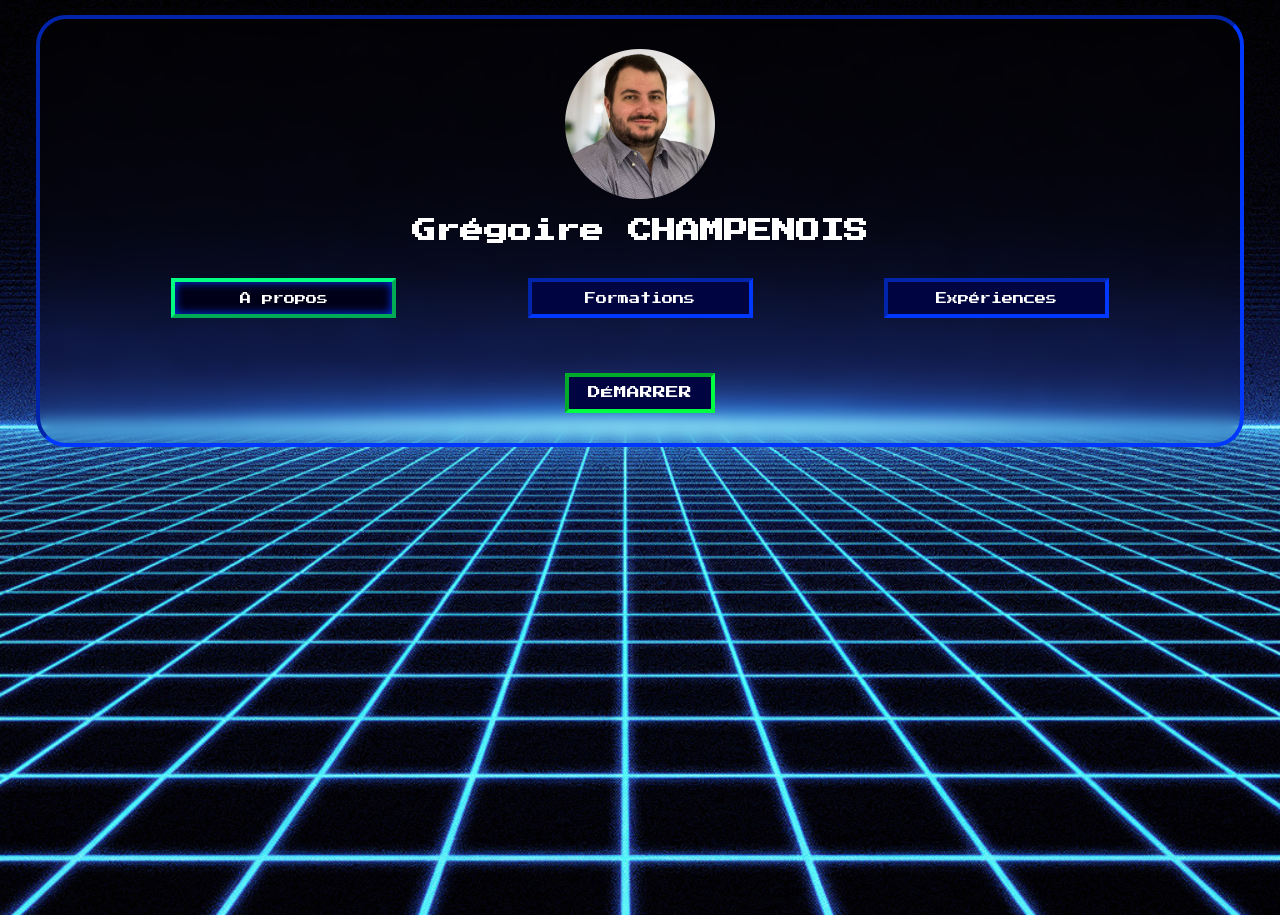
<file: index.html>
<!DOCTYPE html>
<html lang="fr">
<head>
    <meta charset="UTF-8">
    <meta name="viewport" content="width=device-width, initial-scale=1.0">
    <meta name="description" content="Portfolio de Grégoire Champenois, développeur web en reconversion.">
    <title>Grégoire Champenois</title>
    <link href="https://fonts.googleapis.com/css2?family=Press+Start+2P&display=swap" rel="stylesheet">
    <link rel="stylesheet" href="./src/css/style.css">
    <script src="./js/script.js" defer></script>
</head>

<body>
    <header>
      <img class="myPicture" src="./src/image/profile-pic-round-office.png" alt="ProfilPicture">
      <h1 class="myName">Grégoire CHAMPENOIS</h1>
      <nav class="buttonBar">
          <button class="active" type="button">A propos</button>
          <button type="button">Formations</button>
          <button type="button">Expériences</button>
      </nav>
    </header>

    <main class="main"> 
      <section class="section about">
        <button class="start-button">DÉMARRER</button>
        <div id="typewriter-text" class="typewriter"></div>
      </section>
      
<!--       <section class="aboutSection">
        <div class="skillContainer ">
          <div class="languageContainer">
            <h3 class="languageName">
              Anglais
            </h3>
            <button class="languageLevel">
              Ouvrir 
            </button>
            <span class="star">★</span> 
          </div>
          <div class="languageContainer">
            <h3 class="languageName">
              Espagnol
            </h3>
            <button class="languageLevel">
              Ouvrir
            </button>
          </div>
        </div>
        <div class="skillContainer">
          <img src="./src/images/html.svg" alt="Logo HTML" class="skill-icon" width="80" height="80">
          <img src=".src/images/css.svg" alt="Logo CSS" class="skill-icon" width="80" height="80">
          <img src="./src/images/js.svg" alt="Logo Javascript" class="skill-icon" width="80" height="80">
          <img src=".src/images/php.svg" alt="Logo PHP" class="skill-icon" width="80" height="80">
          <img src=".src/images/sql.svg" alt="Logo SQL" class="skill-icon" width="80" height="80">
          <img src=".src/images/git.svg" alt="Logo GIT" class="skill-icon" width="80" height="80">
        </div>
      </section>  -->
    </main>
</body>
</html>
</file>
<file: src/css/style.css>
@import url('https://fonts.googleapis.com/css2?family=Source+Code+Pro:wght@400;700&display=swap');
@import url('https://fonts.googleapis.com/css2?family=Press+Start+2P&display=swap');

html {
  padding-top: 15px;
  background-image: url('../image/background.jpg');
  background-repeat: no-repeat;
  background-size: cover;
  background-attachment: fixed;
  background-position: center;
  height: 100%;
  font-family: 'Press Start 2P', cursive !important;
}

body {
  backdrop-filter: blur(8px);
  border: 4px inset #0038FF;
  border-radius: 30px;
  color: white;
  width: 95%;
  max-width: 1200px;
  margin: auto;
}

header {
  padding-top: 30px;
}

.myPicture {
  display: block;
  height: 100px;
  max-width: 100%;
  max-height: 100%;
  margin: auto;
}

@media (min-width: 767px) {
  .myPicture {
    height: 150px;
  }
}

.myName {
  text-align: center;
  font-size: clamp(0.7em, 3vw, 1.5em);
  margin: 20px 20px;
  white-space: nowrap;
}

/* Nav bar */
.buttonBar {
  display: flex;
  flex-direction: row;
  justify-content: space-evenly;
  align-items: center;
  padding: 10px 5px;
  gap: 5px;
  border: none;
  background: none;
  margin: 10px 0;
}

.buttonBar button {
  height: 40px;
  width: 225px;
  padding: 10px;
  font-size: 0.7em;
  background: #000541;
  border: inset 4px #0038FF;
  color: white;
  margin: 5px 0;
  font-family: 'Press Start 2P', cursive !important;
}

.buttonBar button.active {
  background: #000119;
  border: outset 4px #00FF80;
  box-shadow: inset 0 0 10px #0038FF;
}

.buttonBar button:not(.active):hover {
  background: #00008B;
  border: inset 4px #002060;
  box-shadow: inset 0 0 5px #000030;
  color: #B0B0B0;
}

/* Sections principales */
.main {
  display: flex;
  flex-direction: column;
}

.section {
  width: 80%;
  padding: 10px;
  display: flex;
  flex-direction: column;
  align-items: center;
  margin:auto;
}

.start-button {
  display: block;
  margin: 20px auto;
  height: 40px;
  width: 150px;
  background: #000541;
  border: inset 4px #00FF40;
  font-family: 'Press Start 2P', cursive;
  font-size: 0.8em;
  color: white;
  text-align: center;
  line-height: 30px;
  animation: blink 1s infinite;
}

@keyframes blink {
  0%, 100% { opacity: 1; }
  50% { opacity: 0.5; }
}

.typewriter {
  font-family: 'Press Start 2P', cursive;
  font-size: 0.8em;
  background: #000541;
  border: inset 4px #0038FF;
  padding: 15px;
  margin: 10px auto;
  min-height: 100px;
  display: none; /* Masqué au départ */
  white-space: pre-wrap; /* Préserve les sauts de ligne et espaces */
  text-align: left; /* Alignement à gauche (comme Pokémon) */
  line-height: 1.6;
  width: 90%; /* Légère marge pour éviter le collage aux bords */
  max-width: 100%;
  box-sizing: border-box;
  overflow-wrap: break-word; /* Casse les mots trop longs */
  position: relative; /* Pour le curseur clignotant */
}

/* 
.leftAboutSectionTitle {
  width: 100%;
  text-align: center;
  font-size: 1em;
}

.leftAboutSectionContent p:first-child {
  background: #000541;
  display: inline-block;
  text-align: center;
  font-size: 0.8em;
  padding: 10px;
  font-family: 'Press Start 2P', cursive;
  color: white;
  border: inset 4px #0038FF;
  margin: 0 auto 15px;
}

.leftAboutSectionContent p:first-child:hover {
  background: #000119;
}

.aboutSection:last-child {
  align-content: space-around;
}

.aboutSplitter {
  border: 2px outset #0038FF;
  margin: 10px auto;
  width: 80%;
}

.skillContainer {
  width: 100%;
  display: flex;
  flex-wrap: wrap;
  justify-content: center;
  gap: 15px;
  align-content: center;
}

.languageContainer {
  display: flex;
  flex-wrap: wrap;
  gap: 10px;
  justify-content: center;
}

.languageName {
  width: 100%;
  text-align: center;
  margin-bottom: 5px;
}

.languageLevel {
  height: 40px;
  width: 100%;
  max-width: 250px;
  margin: 5px auto;
  padding: 5px 10px;
  font-size: 0.7em;
  background: #000541;
  display: inline-block;
  text-align: center;
  font-family: 'Press Start 2P', cursive;
  color: white;
  border: inset 4px #0038FF;
  box-sizing: border-box;
}

.languageLevel:hover {
  background: #000119;
}

.skillContainer svg {
  flex: 1 1 15%;
  max-width: 100px;
  height: auto;
  padding: 10px;
  box-sizing: border-box;
  margin: 0 auto;
}

@media (min-width: 768px) {
  .buttonBar {
    justify-content: space-evenly;
    gap: 20px;
    padding: 20px 0;
  }

  .buttonBar button {
    height: 50px;
    width: 225px;
    font-size: 1em;
    margin: 0 5px;
  }

  .main {
    flex-direction: row;
  }

  .aboutSection {
    width: 48%;
    padding: 10px 20px 20px 20px;
  }

  .leftAboutSectionTitle {
    font-size: 1.2em;
  }

  .leftAboutSectionContent p:first-child {
    font-size: 1em;
  }

  .languageContainer {
    flex-wrap: nowrap;
    gap: 30px;
  }

  .languageName {
    width: 30%;
  }

  .languageLevel {
    width: 225px;
    font-size: 1em;
    margin: 0 5px;
  }

  .skillContainer svg {
    flex: 1 1 15%;
  }
}



  .languageContainer {
    flex-wrap: wrap;
    gap: 10px;
  }

  .languageName, .languageLevel {
    width: 100%;
    margin: 5px auto;
  }

  .skillContainer svg {
    flex: 1 1 45%;
    padding: 10px;
  }
 */
</file>
